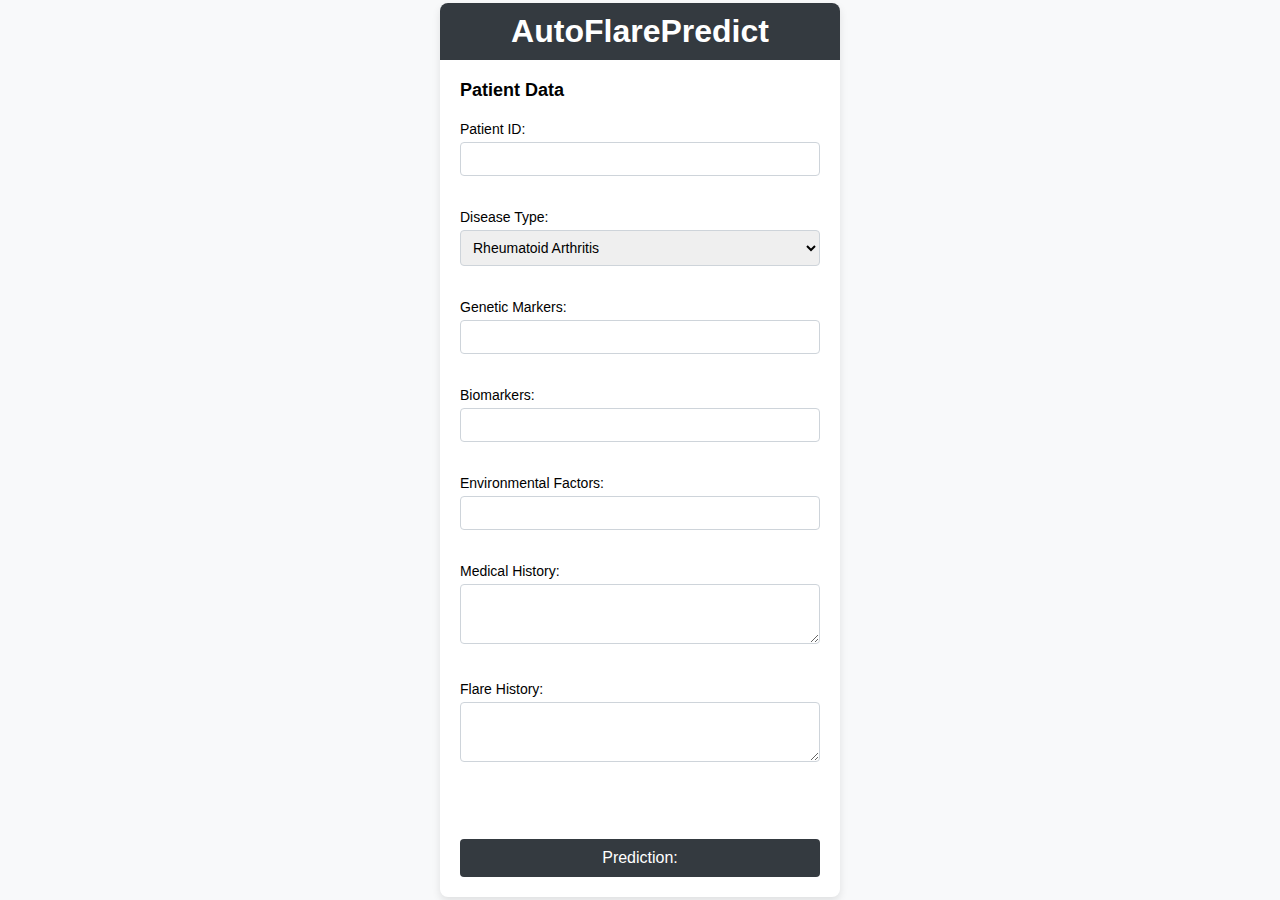
<file: website-lenin/index.html>
<!DOCTYPE html>
<html lang="en">
<head>
    <meta charset="UTF-8">
    <meta name="viewport" content="width=device-width, initial-scale=1.0">
    <title>AutoFlarePredict</title>
    <link rel="stylesheet" href="styles.css">
</head>
<body>
    <div class="container">
        <div class="header">
            <h1>AutoFlarePredict</h1>
        </div>
        <div class="form-container">
            <h2>Patient Data</h2>
            <form>
                <label for="patient-id">Patient ID:</label>
                <input type="text" id="patient-id" name="patient-id" required><br><br>

                <label for="disease-type">Disease Type:</label>
                <select id="disease-type" name="disease-type">
                    <option value="Rheumatoid Arthritis">Rheumatoid Arthritis</option>
                    <option value="Rheumatoid Arthritis">Rheumatoid Arthritis</option>
    <option value="Osteoarthritis">Osteoarthritis</option>
    <option value="Lupus">Lupus</option>
    <option value="Multiple Sclerosis">Multiple Sclerosis</option>
    <option value="Psoriatic Arthritis">Psoriatic Arthritis</option>
    <option value="Crohn's Disease">Crohn's Disease</option>
    <option value="Ulcerative Colitis">Ulcerative Colitis</option>
    <option value="Type 1 Diabetes">Type 1 Diabetes</option>
    <option value="Type 2 Diabetes">Type 2 Diabetes</option>
    <option value="Asthma">Asthma</option>
    <option value="Chronic Obstructive Pulmonary Disease (COPD)">Chronic Obstructive Pulmonary Disease (COPD)</option>
    <option value="Cystic Fibrosis">Cystic Fibrosis</option>
    <option value="Cardiovascular Disease">Cardiovascular Disease</option>
    <option value="Hypertension">Hypertension</option>
    <option value="Alzheimer's Disease">Alzheimer's Disease</option>
    <option value="Parkinson's Disease">Parkinson's Disease</option>
    <option value="Epilepsy">Epilepsy</option>
    <option value="Migraine">Migraine</option>
    <option value="Stroke">Stroke</option>
    <option value="Chronic Kidney Disease">Chronic Kidney Disease</option>
    <option value="Chronic Liver Disease">Chronic Liver Disease</option>
    <option value="Hepatitis B">Hepatitis B</option>
    <option value="Hepatitis C">Hepatitis C</option>
    <option value="Cirrhosis">Cirrhosis</option>
    <option value="Pancreatitis">Pancreatitis</option>
    <option value="Endometriosis">Endometriosis</option>
    <option value="Polycystic Ovary Syndrome (PCOS)">Polycystic Ovary Syndrome (PCOS)</option>
    <option value="Breast Cancer">Breast Cancer</option>
    <option value="Prostate Cancer">Prostate Cancer</option>
    <option value="Lung Cancer">Lung Cancer</option>
    <option value="Colon Cancer">Colon Cancer</option>
    <option value="Melanoma">Melanoma</option>
    <option value="Leukemia">Leukemia</option>
    <option value="Lymphoma">Lymphoma</option>
    <option value="HIV/AIDS">HIV/AIDS</option>
    <option value="Tuberculosis">Tuberculosis</option>
    <option value="Malaria">Malaria</option>
    <option value="Lyme Disease">Lyme Disease</option>
    <option value="Dengue">Dengue</option>
    <option value="Zika Virus">Zika Virus</option>
    <option value="Ebola Virus">Ebola Virus</option>
    <option value="COVID-19">COVID-19</option>
    <option value="Influenza">Influenza</option>
    <option value="Pneumonia">Pneumonia</option>
    <option value="Tetanus">Tetanus</option>
    <option value="Measles">Measles</option>
    <option value="Chickenpox">Chickenpox</option>
    <option value="Shingles">Shingles</option>
    <option value="Gout">Gout</option>
                </select><br><br>

                <label for="genetic-markers">Genetic Markers:</label>
                <input type="text" id="genetic-markers" name="genetic-markers"><br><br>

                <label for="biomarkers">Biomarkers:</label>
                <input type="text" id="biomarkers" name="biomarkers"><br><br>

                <label for="environmental-factors">Environmental Factors:</label>
                <input type="text" id="environmental-factors" name="environmental-factors"><br><br>

                <label for="medical-history">Medical History:</label>
                <textarea id="medical-history" name="medical-history"></textarea><br><br>

                <label for="flare-history">Flare History:</label>
                <textarea id="flare-history" name="flare-history"></textarea><br><br>
        </div>
        <div class="prediction-container">
            <button id="prediction-btn" disabled>Prediction:</button>
            <p></p>
        </div>
    </div>
</body>
</html>
</file>
<file: website-lenin/styles.css>
* {
    margin: 0;
    padding: 0;
    box-sizing: border-box;
}

body {
    font-family: Arial, sans-serif;
    background-color: #f8f9fa;
    display: flex;
    justify-content: center;
    align-items: center;
    height: 100vh;
}

.container {
    width: 400px;
    background-color: white;
    border-radius: 8px;
    box-shadow: 0 4px 8px rgba(0, 0, 0, 0.1);
}

.header {
    background-color: #343a40;
    padding: 10px;
    text-align: center;
    color: white;
    border-top-left-radius: 8px;
    border-top-right-radius: 8px;
}

.form-container {
    padding: 20px;
}

.form-container h2 {
    margin-bottom: 20px;
    font-size: 18px;
}

label {
    font-size: 14px;
    display: block;
    margin-bottom: 5px;
}

input[type="text"],
select,
textarea {
    width: 100%;
    padding: 8px;
    margin-bottom: 15px;
    border: 1px solid #ced4da;
    border-radius: 4px;
    font-size: 14px;
}

textarea {
    resize: vertical;
    height: 60px;
}

button {
    background-color: #343a40;
    color: white;
    padding: 10px;
    border: none;
    border-radius: 4px;
    cursor: pointer;
    width: 100%;
    font-size: 16px;
}

button:hover {
    background-color: #495057;
}

.prediction-container {
    padding: 20px;
    text-align: center;
}

.prediction-container h2 {
    font-size: 18px;
}

.prediction-container p {
    font-size: 16px;
    color: #6c757d;
}
</file>
